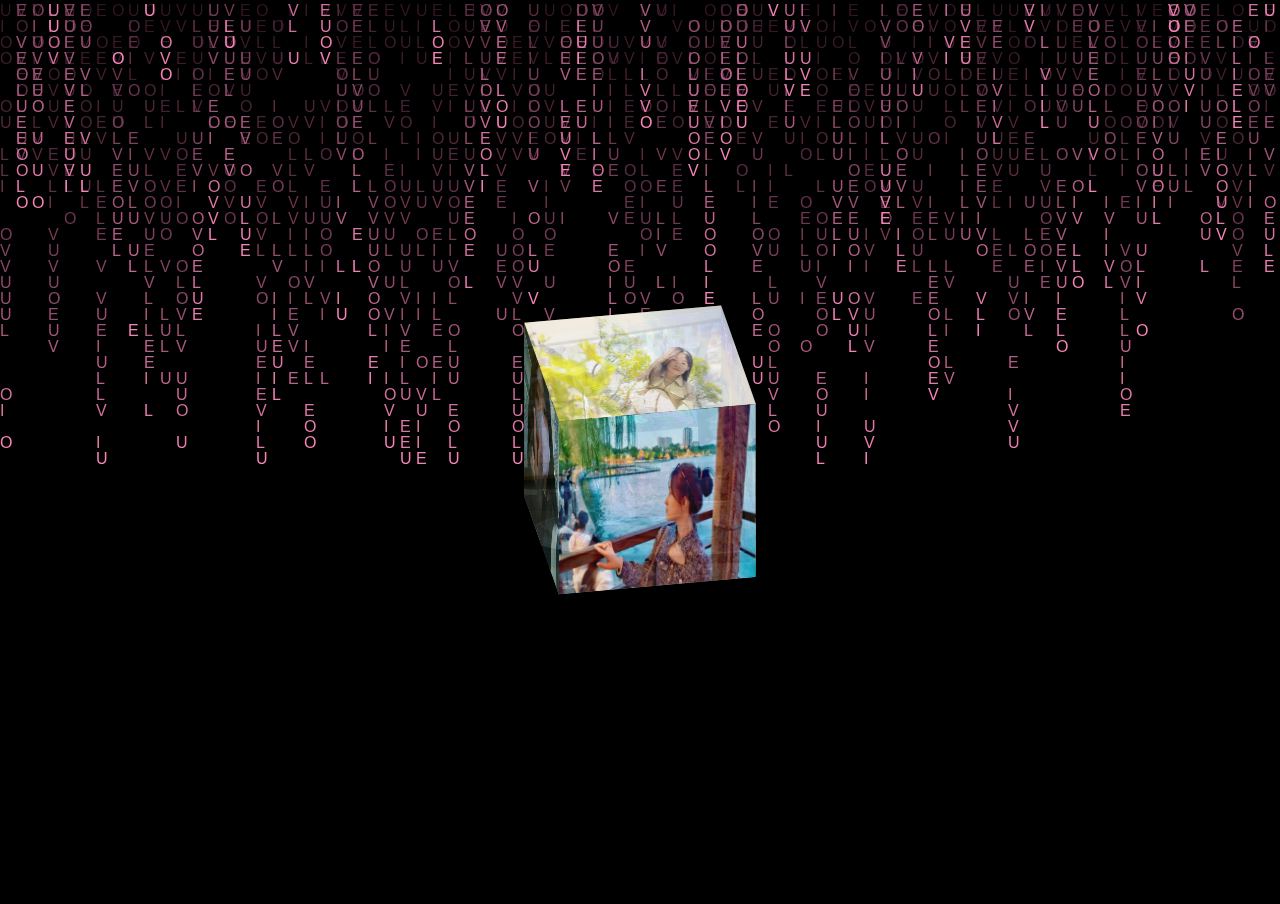
<file: only/html/index.html>
<!DOCTYPE html>
<html>

<head>
    <meta charset="utf-8" />
    <title>css-3d旋转</title>
    <link rel="stylesheet" href="../css/index.css" />
</head>

<body>

    <canvas id="canvas"></canvas>


    <!--/*外层最大容器*/-->
    <div class="wrap">

        <!-- /*包裹所有元素的容器*/-->
        <div class="cube">
            <!--前面图片 -->
            <div class="out_front">
                <img src="../img/8.jpg" class="pic" />
            </div>
            <!--后面图片 -->
            <div class="out_back">
                <img src="../img/9.jpg" class="pic" />
            </div>
            <!--左图片 -->
            <div class="out_left">
                <img src="../img/10.jpg" class="pic" />
            </div>
            <div class="out_right">
                <img src="../img/11.jpg" class="pic" />
            </div>
            <div class="out_top">
                <img src="../img/12.jpg" class="pic" />
            </div>
            <div class="out_bottom">
                <img src="../img/7.jpg" class="pic" />
            </div>
            <!--小正方体 -->
            <span class="in_front">
                <img src="../img/6.jpg" class="in_pic" />
            </span>
            <span class="in_back">
                <img src="../img/5.jpg" class="in_pic" />
            </span>
            <span class="in_left">
                <img src="../img/4.jpg" class="in_pic" />
            </span>
            <span class="in_right">
                <img src="../img/3.jpg" class="in_pic" />
            </span>
            <span class="in_top">
                <img src="../img/2.jpg" class="in_pic" />
            </span>
            <span class="in_bottom">
                <img src="../img/1.jpg" class="in_pic" />
            </span>
        </div>
    </div>


    <style type="text/css">
        body {
            margin: 0;
            padding: 0;
            overflow: hidden;
            z-index: -999;
        }
    </style>
    <script type="text/javascript">
        var canvas = document.getElementById('canvas');
        var ctx = canvas.getContext('2d');


        canvas.height = window.innerHeight;
        canvas.width = window.innerWidth;

        var texts = 'I LOVE U'.split('');

        var fontSize = 16;
        var columns = canvas.width / fontSize;
        // 用于计算输出文字时坐标，所以长度即为列数
        var drops = [];
        //初始值
        for (var x = 0; x < columns; x++) {
            drops[x] = 1;
        }

        function draw() {
            //让背景逐渐由透明到不透明
            ctx.fillStyle = 'rgba(0, 0, 0, 0.05)';
            ctx.fillRect(0, 0, canvas.width, canvas.height);
            //文字颜色
            ctx.fillStyle = '#f584b7';
            ctx.font = fontSize + 'px arial';
            //逐行输出文字
            for (var i = 0; i < drops.length; i++) {
                var text = texts[Math.floor(Math.random() * texts.length)];
                ctx.fillText(text, i * fontSize, drops[i] * fontSize);

                if (drops[i] * fontSize > canvas.height || Math.random() > 0.95) {
                    drops[i] = 0;
                }

                drops[i]++;
            }
        }
        setInterval(draw, 33);
    </script>
</body>

</html>
</file>
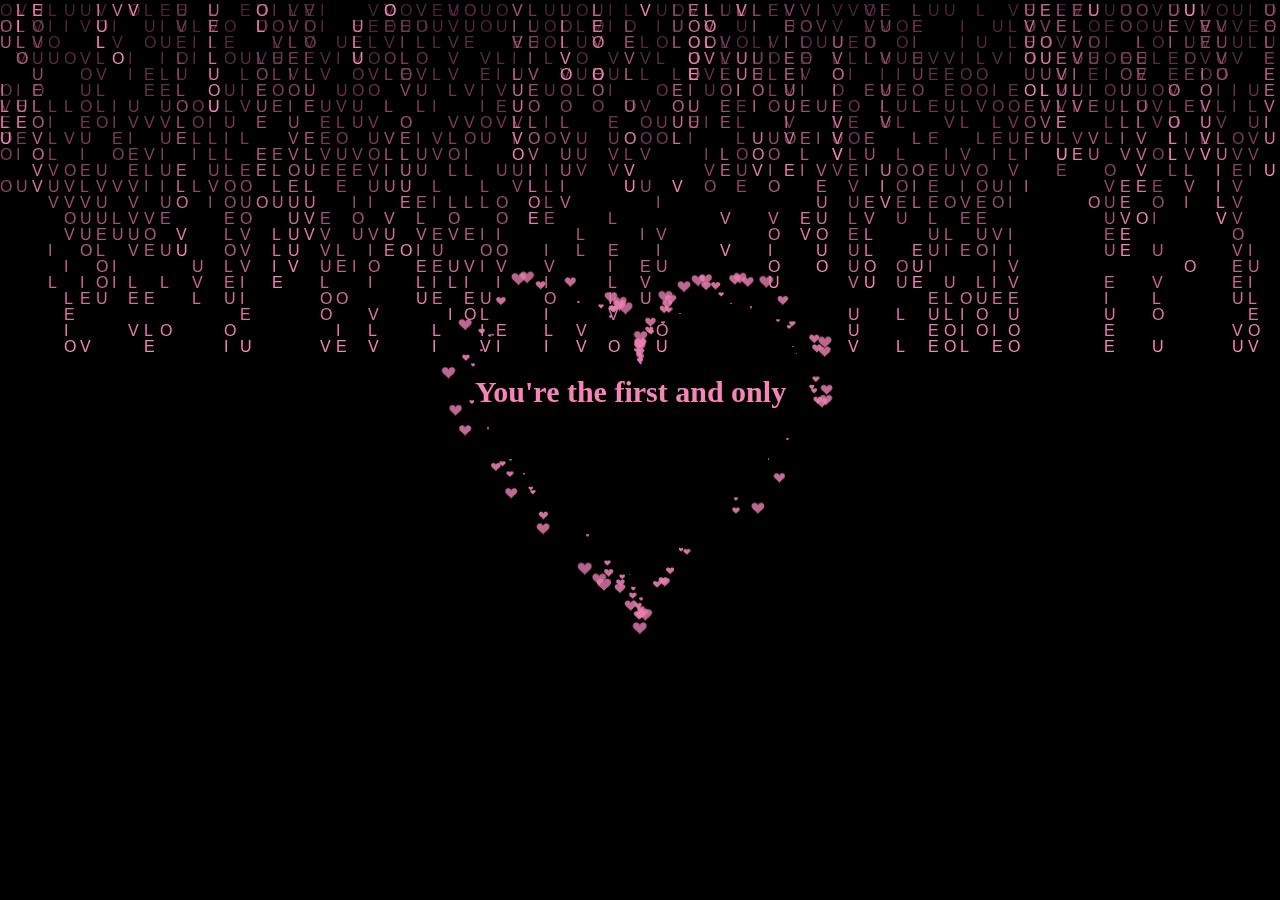
<file: only/html/balck_love.html>
<!DOCTYPE html>
<html>
<meta http-equiv="Content-Type" content="text/html; charset=utf-8" />

<head>
    <title>I love you</title>
</head>

<body>
    <canvas id="canvas"></canvas>
    <style type="text/css">
        body {
            margin: 0;
            padding: 0;
            overflow: hidden;
            z-index: -999;
        }
    </style>
    <script type="text/javascript">
        var canvas = document.getElementById('canvas');
        var ctx = canvas.getContext('2d');


        canvas.height = window.innerHeight;
        canvas.width = window.innerWidth;

        var texts = 'I LOVE U'.split('');

        var fontSize = 16;
        var columns = canvas.width / fontSize;
        // 用于计算输出文字时坐标，所以长度即为列数
        var drops = [];
        //初始值
        for (var x = 0; x < columns; x++) {
            drops[x] = 1;
        }

        function draw() {
            //让背景逐渐由透明到不透明
            ctx.fillStyle = 'rgba(0, 0, 0, 0.05)';
            ctx.fillRect(0, 0, canvas.width, canvas.height);
            //文字颜色
            ctx.fillStyle = '#f584b7';
            ctx.font = fontSize + 'px arial';
            //逐行输出文字
            for (var i = 0; i < drops.length; i++) {
                var text = texts[Math.floor(Math.random() * texts.length)];
                ctx.fillText(text, i * fontSize, drops[i] * fontSize);

                if (drops[i] * fontSize > canvas.height || Math.random() > 0.95) {
                    drops[i] = 0;
                }

                drops[i]++;
            }
        }
        setInterval(draw, 33);
    </script>
</body>

</html>
<!DOCTYPE HTML PUBLIC "-//W3C//DTD HTML 4.0 Transitional//EN">
<HTML>

<HEAD>
    <TITLE> love</TITLE>
    <meta http-equiv="Content-Type" content="text/html; charset=utf-8" />
    <META NAME="Generator" CONTENT="EditPlus">
    <META NAME="Author" CONTENT="">
    <META NAME="Keywords" CONTENT="">
    <META NAME="Description" CONTENT="">
    <meta charset="UTF-8">
    <style>
        html,
        body {
            height: 100%;
            padding: 0;
            margin: 0;
            background: rgb(0, 0, 0);
        }

        canvas {
            position: absolute;
            width: 100%;
            height: 100%;
        }

        #child {
            position: fixed;
            top: 50%;
            left: 50%;
            margin-top: -75px;
            margin-left: -100px;
            z-index: 99;

        }

        h4 {
            font-family: "STKaiti";
            font-size: 30px;
            color: #f584b7;
            position: relative;
            top: -70px;
            left: -65px;
            margin-top: 70px;
        }
    </style>
</head>

<body>
    <div id="child">
        <a id="wride" href="./index.html" style="text-decoration: none; z-index: 999;">
            <h4>You're the first and only</h4>
        </a>
    </div>
    <!--这里写名字❤！！！-->
    <canvas id="pinkboard"></canvas>
    <!-- <canvas id= "canvas"></canvas>  -->
    <script>
        /*
       * Settings
       */
        var settings = {
            particles: {
                length: 500, // maximum amount of particles
                duration: 2, // particle duration in sec
                velocity: 100, // particle velocity in pixels/sec
                effect: -0.75, // play with this for a nice effect
                size: 30, // particle size in pixels
            },
        };

        /*
         * RequestAnimationFrame polyfill by Erik Möller
         */
        (function () {
            var b = 0; var c = ["ms", "moz", "webkit", "o"];
            for (var a = 0; a < c.length && !window.requestAnimationFrame; ++a) {
                window.requestAnimationFrame = window[c[a] + "RequestAnimationFrame"];
                window.cancelAnimationFrame = window[c[a] + "CancelAnimationFrame"] || window[c[a] + "CancelRequestAnimationFrame"]
            } if (!window.requestAnimationFrame) {
                window.requestAnimationFrame = function (h, e) {
                    var d = new Date().getTime(); var f = Math.max(0, 16 - (d - b)); var g = window.setTimeout(function () { h(d + f) }, f); b = d + f; return g
                }
            } if (!window.cancelAnimationFrame) { window.cancelAnimationFrame = function (d) { clearTimeout(d) } }
        }());

        /*
         * Point class
         */
        var Point = (function () {
            function Point(x, y) {
                this.x = (typeof x !== 'undefined') ? x : 0;
                this.y = (typeof y !== 'undefined') ? y : 0;
            }
            Point.prototype.clone = function () {
                return new Point(this.x, this.y);
            };
            Point.prototype.length = function (length) {
                if (typeof length == 'undefined')
                    return Math.sqrt(this.x * this.x + this.y * this.y);
                this.normalize();
                this.x *= length;
                this.y *= length;
                return this;
            };
            Point.prototype.normalize = function () {
                var length = this.length();
                this.x /= length;
                this.y /= length;
                return this;
            };
            return Point;
        })();

        /*
         * Particle class
         */
        var Particle = (function () {
            function Particle() {
                this.position = new Point();
                this.velocity = new Point();
                this.acceleration = new Point();
                this.age = 0;
            }
            Particle.prototype.initialize = function (x, y, dx, dy) {
                this.position.x = x;
                this.position.y = y;
                this.velocity.x = dx;
                this.velocity.y = dy;
                this.acceleration.x = dx * settings.particles.effect;
                this.acceleration.y = dy * settings.particles.effect;
                this.age = 0;
            };
            Particle.prototype.update = function (deltaTime) {
                this.position.x += this.velocity.x * deltaTime;
                this.position.y += this.velocity.y * deltaTime;
                this.velocity.x += this.acceleration.x * deltaTime;
                this.velocity.y += this.acceleration.y * deltaTime;
                this.age += deltaTime;
            };
            Particle.prototype.draw = function (context, image) {
                function ease(t) {
                    return (--t) * t * t + 1;
                }
                var size = image.width * ease(this.age / settings.particles.duration);
                context.globalAlpha = 1 - this.age / settings.particles.duration;
                context.drawImage(image, this.position.x - size / 2, this.position.y - size / 2, size, size);
            };
            return Particle;
        })();

        /*
         * ParticlePool class
         */
        var ParticlePool = (function () {
            var particles,
                firstActive = 0,
                firstFree = 0,
                duration = settings.particles.duration;

            function ParticlePool(length) {
                // create and populate particle pool
                particles = new Array(length);
                for (var i = 0; i < particles.length; i++)
                    particles[i] = new Particle();
            }
            ParticlePool.prototype.add = function (x, y, dx, dy) {
                particles[firstFree].initialize(x, y, dx, dy);

                // handle circular queue
                firstFree++;
                if (firstFree == particles.length) firstFree = 0;
                if (firstActive == firstFree) firstActive++;
                if (firstActive == particles.length) firstActive = 0;
            };
            ParticlePool.prototype.update = function (deltaTime) {
                var i;

                // update active particles
                if (firstActive < firstFree) {
                    for (i = firstActive; i < firstFree; i++)
                        particles[i].update(deltaTime);
                }
                if (firstFree < firstActive) {
                    for (i = firstActive; i < particles.length; i++)
                        particles[i].update(deltaTime);
                    for (i = 0; i < firstFree; i++)
                        particles[i].update(deltaTime);
                }

                // remove inactive particles
                while (particles[firstActive].age >= duration && firstActive != firstFree) {
                    firstActive++;
                    if (firstActive == particles.length) firstActive = 0;
                }


            };
            ParticlePool.prototype.draw = function (context, image) {
                // draw active particles
                if (firstActive < firstFree) {
                    for (i = firstActive; i < firstFree; i++)
                        particles[i].draw(context, image);
                }
                if (firstFree < firstActive) {
                    for (i = firstActive; i < particles.length; i++)
                        particles[i].draw(context, image);
                    for (i = 0; i < firstFree; i++)
                        particles[i].draw(context, image);
                }
            };
            return ParticlePool;
        })();

        /*
         * Putting it all together
         */
        (function (canvas) {
            var context = canvas.getContext('2d'),
                particles = new ParticlePool(settings.particles.length),
                particleRate = settings.particles.length / settings.particles.duration, // particles/sec
                time;

            // get point on heart with -PI <= t <= PI
            function pointOnHeart(t) {
                return new Point(
                    160 * Math.pow(Math.sin(t), 3),
                    130 * Math.cos(t) - 50 * Math.cos(2 * t) - 20 * Math.cos(3 * t) - 10 * Math.cos(4 * t) + 25
                );
            }

            // creating the particle image using a dummy canvas
            var image = (function () {
                var canvas = document.createElement('canvas'),
                    context = canvas.getContext('2d');
                canvas.width = settings.particles.size;
                canvas.height = settings.particles.size;
                // helper function to create the path
                function to(t) {
                    var point = pointOnHeart(t);
                    point.x = settings.particles.size / 2 + point.x * settings.particles.size / 350;
                    point.y = settings.particles.size / 2 - point.y * settings.particles.size / 350;
                    return point;
                }
                // create the path
                context.beginPath();
                var t = -Math.PI;
                var point = to(t);
                context.moveTo(point.x, point.y);
                while (t < Math.PI) {
                    t += 0.01; // baby steps!
                    point = to(t);
                    context.lineTo(point.x, point.y);
                }
                context.closePath();
                // create the fill
                context.fillStyle = '#ea80b0';
                context.fill();
                // create the image
                var image = new Image();
                image.src = canvas.toDataURL();
                return image;
            })();

            // render that thing!
            function render() {
                // next animation frame
                requestAnimationFrame(render);

                // update time
                var newTime = new Date().getTime() / 1000,
                    deltaTime = newTime - (time || newTime);
                time = newTime;

                // clear canvas
                context.clearRect(0, 0, canvas.width, canvas.height);

                // create new particles
                var amount = particleRate * deltaTime;
                for (var i = 0; i < amount; i++) {
                    var pos = pointOnHeart(Math.PI - 2 * Math.PI * Math.random());
                    var dir = pos.clone().length(settings.particles.velocity);
                    particles.add(canvas.width / 2 + pos.x, canvas.height / 2 - pos.y, dir.x, -dir.y);
                }

                // update and draw particles
                particles.update(deltaTime);
                particles.draw(context, image);
            }

            // handle (re-)sizing of the canvas
            function onResize() {
                canvas.width = canvas.clientWidth;
                canvas.height = canvas.clientHeight;
            }
            window.onresize = onResize;

            // delay rendering bootstrap
            setTimeout(function () {
                onResize();
                render();
            }, 300);
        })(document.getElementById('pinkboard'));

    </script>

    <script>
        document.getElementById('child').addEventListener('click', function (event) {
            // 此处可以添加额外的逻辑，如果需要的话  
            // 不调用 event.preventDefault()，以确保链接可以正常跳转  
            console.log('链接被点击了！');
        });  
    </script>

</BODY>
<!--                           
<audio controls>
  <source src="Alan Walker-Faded.mp3" type="audio/ogg">
  <source src="Alan Walker-Faded.mp3" type="audio/mpeg">
</audio >
     -->


</HTML>
</file>
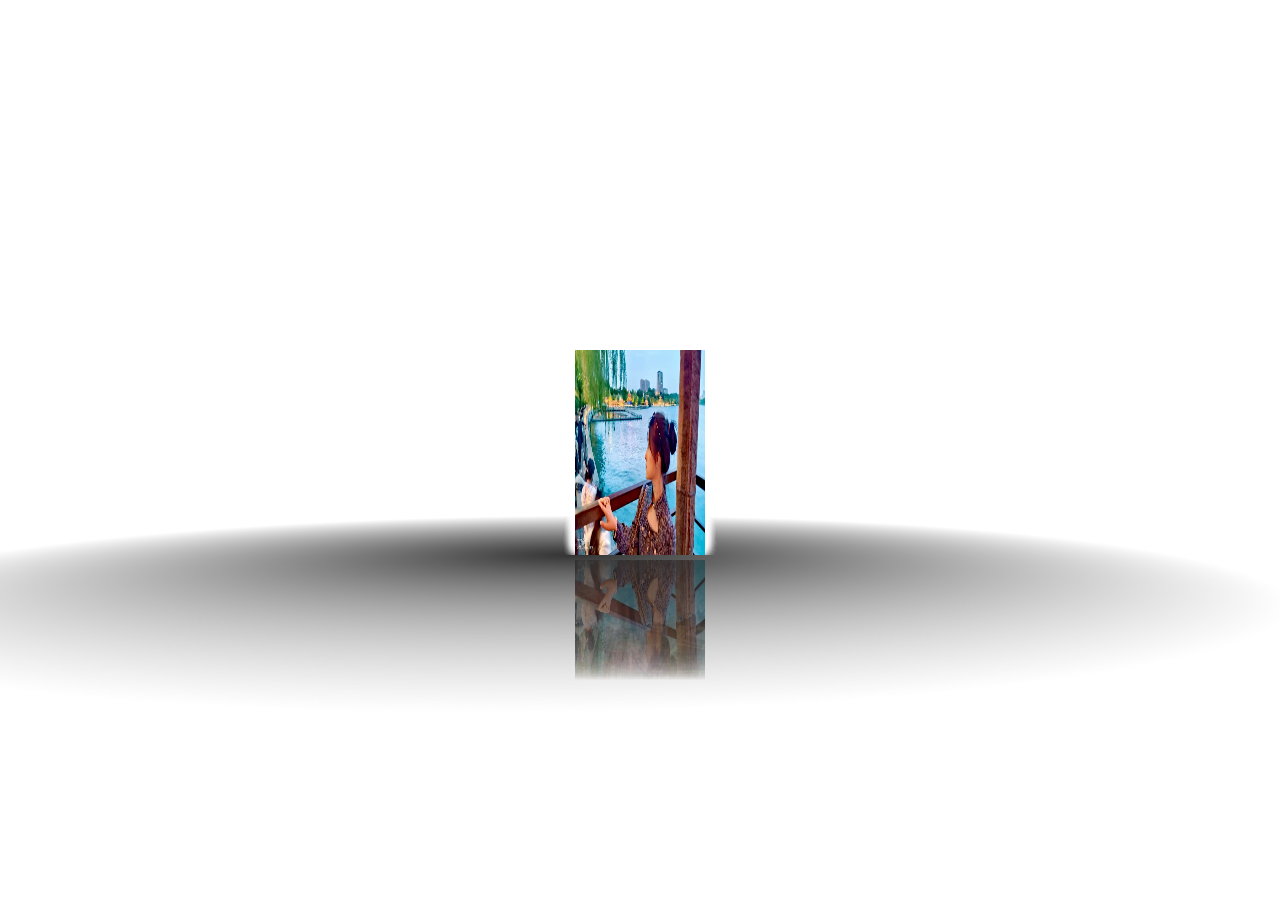
<file: only/html/inimg.html>
<!DOCTYPE html>
<html lang="en">
<meta http-equiv="Content-Type" content="text/html; charset=utf-8" />

<head>
    <meta charset="UTF-8">  
    <meta name="viewport" content="width=device-width, initial-scale=1.0"> 
    <title>you're the first and only</title>
    <link rel="stylesheet" type="text/css" href="../css/images.css"></link>
</head>

<body>
    <!-- <canvas id="canvas"></canvas> -->



    <div id="box">
        <div>
            <img src="../img/1.jpg" width="130" height="205" alt="">
        </div>
        <div>
            <img src="../img/2.jpg" width="130" height="205" alt="">
        </div>
        <div>
            <img src="../img/3.jpg" width="130" height="205" alt="">
        </div>
        <div>
            <img src="../img/4.jpg" width="130" height="205" alt="">
        </div>
        <div>
            <img src="../img/5.jpg" width="130" height="205" alt="">
        </div>
        <div>
            <img src="../img/6.jpg" width="130" height="205" alt="">
        </div>
        <div>
            <img src="../img/7.jpg" width="130" height="205" alt="">
        </div>
        <div>
            <img src="../img/8.jpg" width="130" height="205" alt="">
        </div>
        <div>
            <img src="../img/9.jpg" width="130" height="205" alt="">
        </div>
        <div>
            <img src="../img/10.jpg" width="130" height="205" alt="">
        </div>
        <p></p>

    </div>


    <!-- <style type="text/css">
        body {
            margin: 0;
            padding: 0;
            overflow: hidden;
            z-index: -999;
        }
    </style>
    <script type="text/javascript">
        var canvas = document.getElementById('canvas');
        var ctx = canvas.getContext('2d');


        canvas.height = window.innerHeight;
        canvas.width = window.innerWidth;

        var texts = 'I LOVE U'.split('');

        var fontSize = 16;
        var columns = canvas.width / fontSize;
        // 用于计算输出文字时坐标，所以长度即为列数
        var drops = [];
        //初始值
        for (var x = 0; x < columns; x++) {
            drops[x] = 1;
        }

        function draw() {
            //让背景逐渐由透明到不透明
            ctx.fillStyle = 'rgba(0, 0, 0, 0.05)';
            ctx.fillRect(0, 0, canvas.width, canvas.height);
            //文字颜色
            ctx.fillStyle = '#f584b7';
            ctx.font = fontSize + 'px arial';
            //逐行输出文字
            for (var i = 0; i < drops.length; i++) {
                var text = texts[Math.floor(Math.random() * texts.length)];
                ctx.fillText(text, i * fontSize, drops[i] * fontSize);

                if (drops[i] * fontSize > canvas.height || Math.random() > 0.95) {
                    drops[i] = 0;
                }

                drops[i]++;
            }
        }
        setInterval(draw, 33);
    </script> -->
</body>

</html>
</file>
<file: only/css/index.css>
html{
    background: #000;
    height: 100%;   
}
/*最外层容器样式*/
.wrap{
    position: relative;
    position: absolute;
    top: 0;
    right: 0;
    bottom: 0;
    left: 0;
    width: 200px;
    height: 200px;
    margin: auto;
    /*改变左右上下,图片方块移动*/
     
}
/*包裹所有容器样式*/
.cube{
    width: 200px;
    height: 200px;
    margin: 0 auto;
    transform-style: preserve-3d;
    transform: rotateX(-30deg) rotateY(-80deg);
    animation: rotate 20s infinite;
    /*匀速*/
    animation-timing-function: linear;
}
@keyframes rotate{
    from{transform: rotateX(0deg) rotateY(0deg);}
    to{transform: rotateX(360deg) rotateY(360deg);}
}
.cube div{
    position: absolute;
    width: 200px;
    height: 200px;
    opacity: 0.8;
    transition: all .4s;
}
/*定义所有图片样式*/
.pic{
    width: 200px;
    height: 200px;
}
.cube .out_front{
    transform: rotateY(0deg) translateZ(100px);
}
.cube .out_back{
    transform: translateZ(-100px) rotateY(180deg);
}
.cube .out_left{
    transform: rotateY(90deg) translateZ(100px);
}
.cube .out_right{
    transform: rotateY(-90deg) translateZ(100px);
}
.cube .out_top{
    transform: rotateX(90deg) translateZ(100px);
}
.cube .out_bottom{
    /* 将元素绕X轴旋转-90度，然后沿Z轴正方向平移100px */
    transform: rotateX(-90deg) translateZ(100px);
}
/*定义小正方体样式*/
.cube span{
    display: bloack;
    width: 100px;
    height: 100px;
    position: absolute;
    top: 50px;
    left: 50px;
}
.cube .in_pic{
    width: 100px;
    height: 100px;
}
.cube .in_front{
    transform: rotateY(0deg) translateZ(50px);
}
.cube .in_back{
    transform: translateZ(-50px) rotateY(180deg);
}
.cube .in_left{
    transform: rotateY(90deg) translateZ(50px);
}
.cube .in_right{
    transform: rotateY(-90deg) translateZ(50px);
}
.cube .in_top{
    transform: rotateX(90deg) translateZ(50px);
}
.cube .in_bottom{
    transform: rotateX(-90deg) translateZ(50px);
}
/*鼠标移入后样式*/
.cube:hover .out_front{
    transform: rotateY(0deg) translateZ(200px);
}
.cube:hover .out_back{
    transform: translateZ(-200px) rotateY(180deg);
}
.cube:hover .out_left{
    transform: rotateY(90deg) translateZ(200px);
}
.cube:hover .out_right{
    transform: rotateY(-90deg) translateZ(200px);
}
.cube:hover .out_top{
    transform: rotateX(90deg) translateZ(200px);
}
.cube:hover .out_bottom{
    transform: rotateX(-90deg) translateZ(200px);
}
</file>
<file: only/css/images.css>
*{
    margin: 0;
    padding: 0;
}
html,body{
    height: 100%;
}
body{
    overflow: hidden;
    display: flex;
    perspective: 1000px;
    transform-style: preserve-3d;
}
#box{
    z-index: 999;
    position: relative;
    display: flex;
    width: 130px;
    height: 200px;
    margin: auto;
    transform-style: preserve-3d;
    transform: scaleX(-10deg);
}
#box>div{
    transform-style: preserve-3d;
    position: absolute;
    left: 0;
    top: 0;
    width: 100%;
    height: 100%;
    line-height: 200px;
    font-size: 50px;
    text-align: center;
    box-shadow: 0 0 10px #fff;
    -webkit-box-reflect: below 10px -webkit-linear-gradient(top,rgba(0,0,0,0) 40%,rgba(0,0,0,0.8) 100%);
    
}
#box p{
    position: absolute;
    left: 0;
    top: 0;
    bottom: 0;
    right: 0;
    margin: auto;
    width: 1200px;
    height: 1200px;
    background:-webkit-radial-gradient(center center,600px 600px,rgba(50,50,50,1),rgba(0,0,0,0));border-radius:50%;transform:rotatex(90deg)translate3d(-600px,0,-105px);
}
</file>
